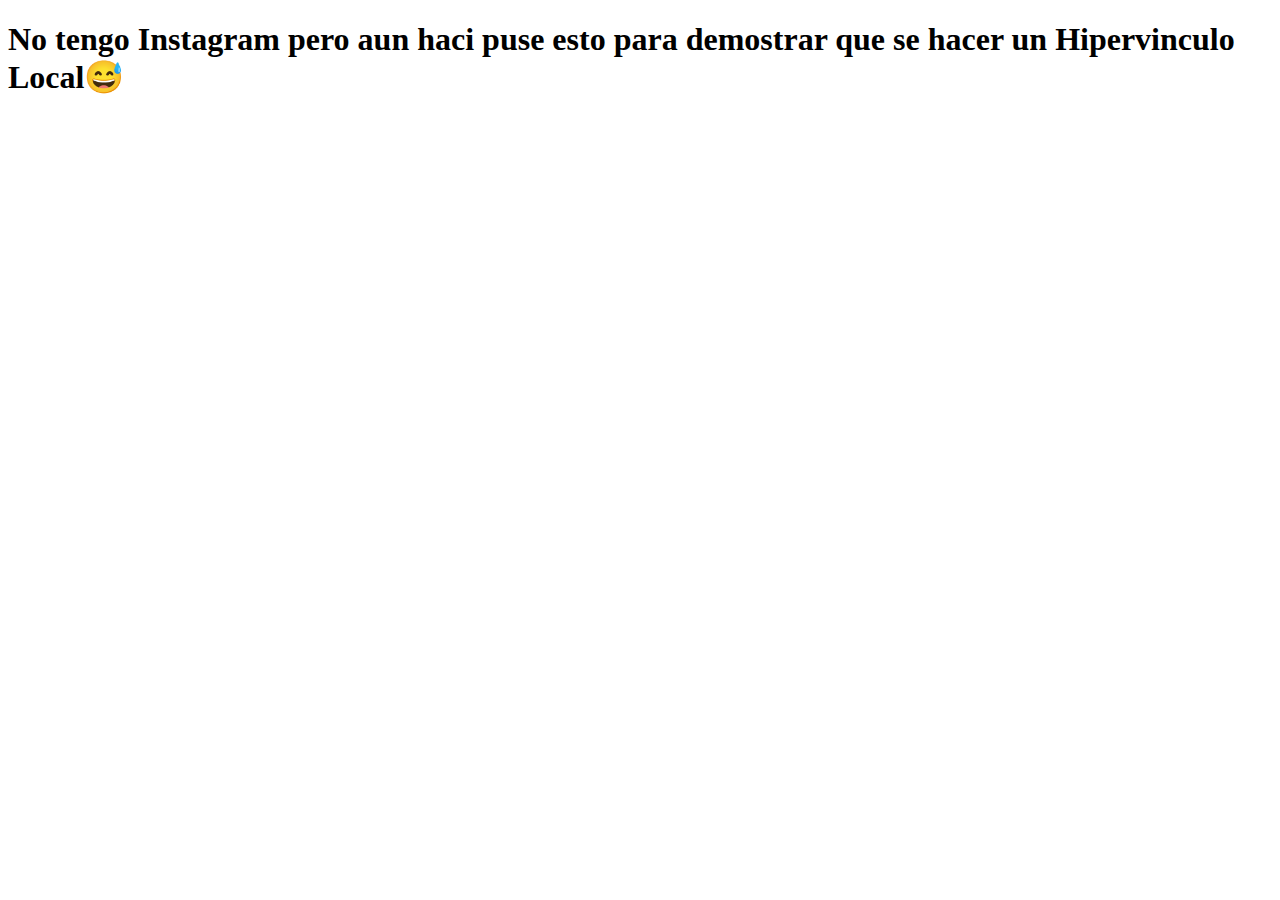
<file: instagram.html>
<!DOCTYPE html>
<html lang="en">
<head>
    <meta charset="UTF-8">
    <meta name="viewport" content="width=, initial-scale=1.0">
    <title>No tengoooo</title>
</head>
<body>
    <h1>No tengo Instagram pero aun haci puse esto para demostrar que se hacer un Hipervinculo Local😅</h1>
</body>
</html>
</file>
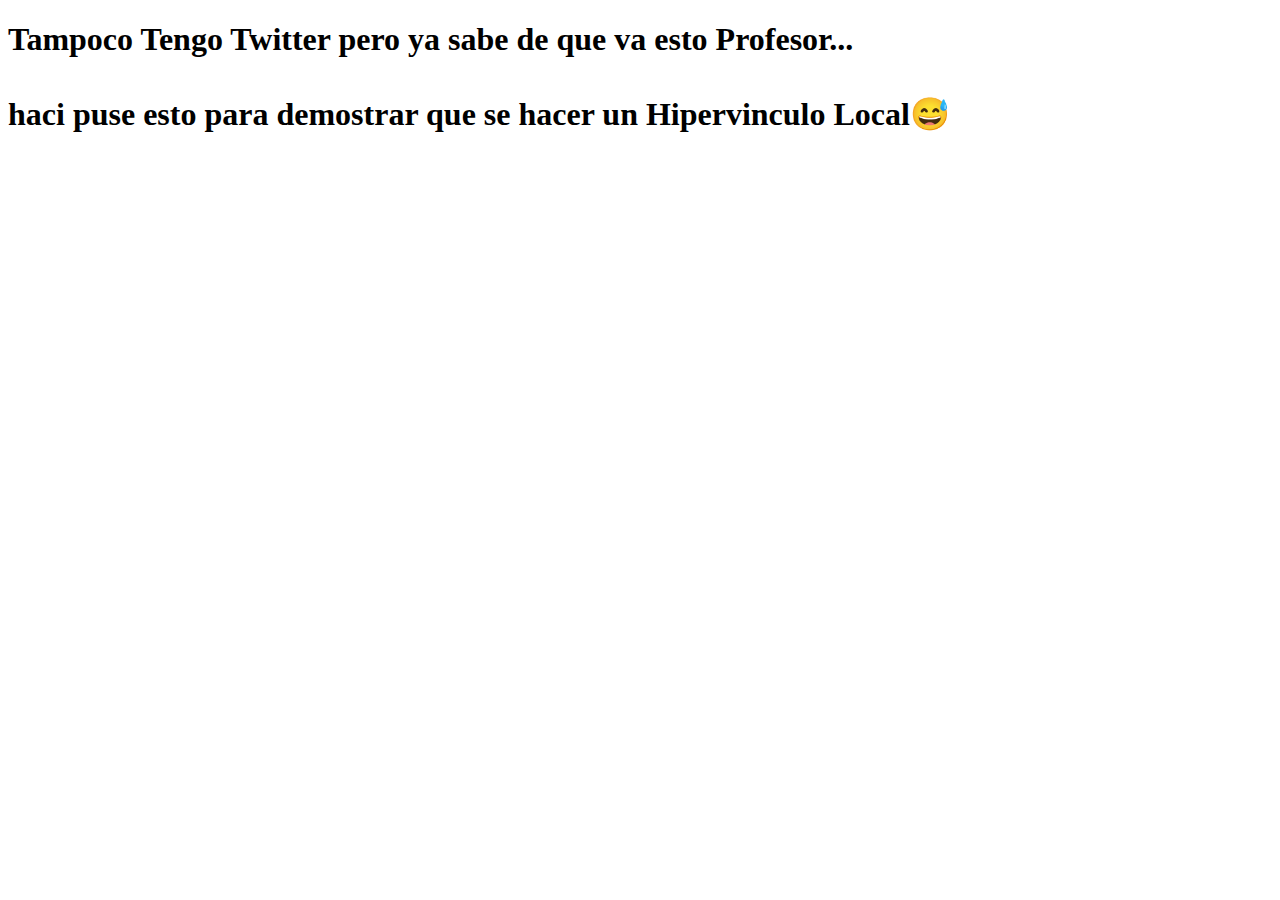
<file: Twitter.html>
<!DOCTYPE html>
<html lang="en">
<head>
    <meta charset="UTF-8">
    <meta name="viewport" content="width=, initial-scale=1.0">
    <title>Tampoco tengoo</title>
</head>
<body>
    <h1>Tampoco Tengo Twitter pero ya sabe de que va esto Profesor... <br><br>haci puse esto para demostrar que se hacer un Hipervinculo Local😅</h1>
</body>
</html>
</file>
